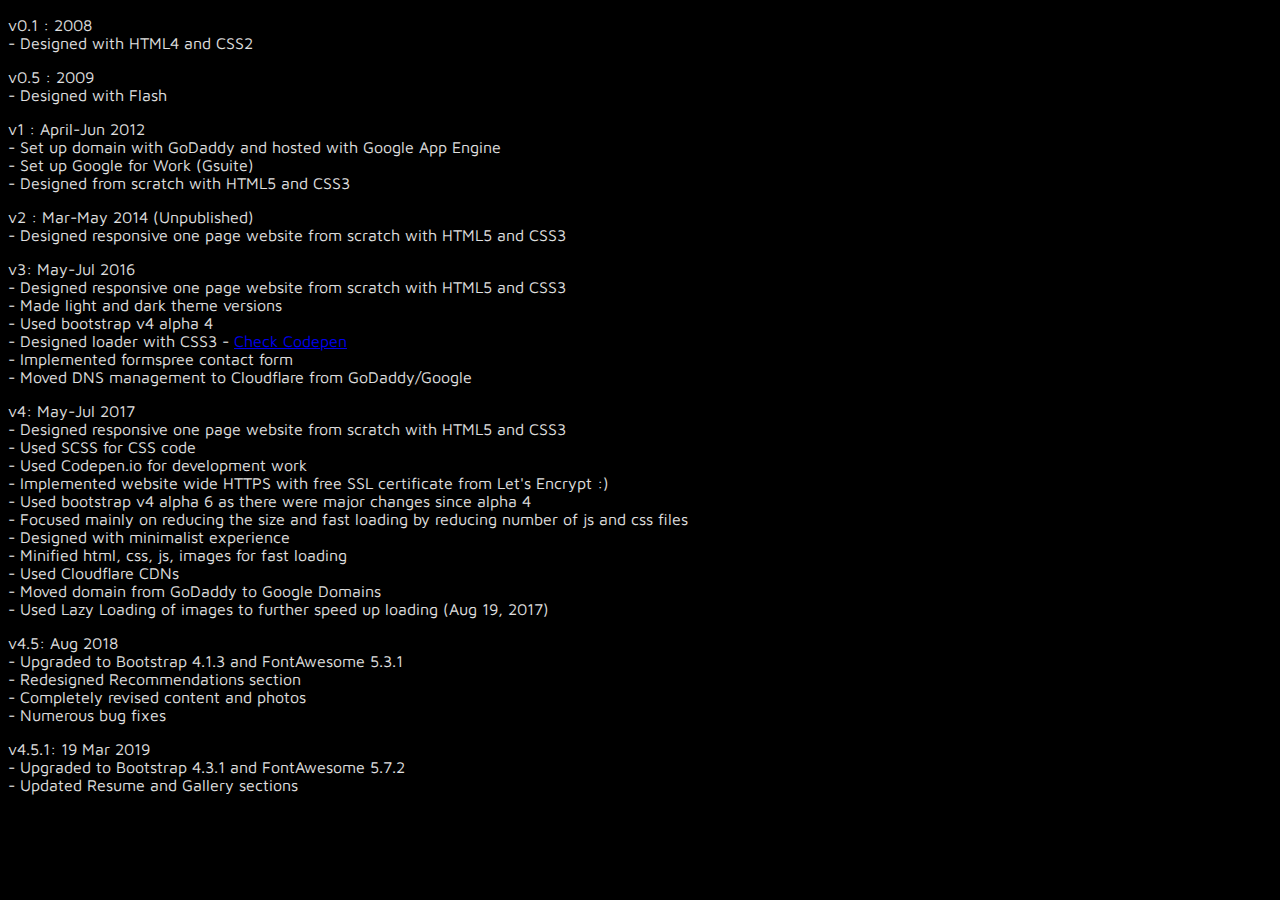
<file: changelog.html>
<!DOCTYPE html>
<html lang="en">
<head>
  <meta charset="utf-8">
  <meta name="viewport" content="width=device-width, initial-scale=1, shrink-to-fit=no">
  <meta name="description" content="Personal Website of Soumyajit Nayak - Changelog">
  <meta name="author" content="Soumyajit Nayak">
  <title>Soumyajit Nayak</title>
  <link rel="apple-touch-icon-precomposed" href="img/favicon.png">
	<link rel="icon" href="img/favicon.png">
	<link rel="stylesheet" href="https://fonts.googleapis.com/css?family=Maven+Pro:400,500,700,900">
	<style>
  body {
	  color: #E0E0E0;
    background-color: #000000;
    font-family: 'Maven Pro', sans-serif;
  }
  </style>
</head>
<body>
	<p>v0.1 : 2008<br>
	  - Designed with HTML4 and CSS2
	</p>
	<p>v0.5 : 2009<br>
	  - Designed with Flash
	</p>
	<p>v1 : April-Jun 2012<br>
	  - Set up domain with GoDaddy and hosted with Google App Engine<br>
	  - Set up Google for Work (Gsuite)<br>
	  - Designed from scratch with HTML5 and CSS3
	</p>
	<p>v2 : Mar-May 2014 (Unpublished)<br>
	  - Designed responsive one page website from scratch with HTML5 and CSS3
	</p>
	<p>v3: May-Jul 2016<br>
	  - Designed responsive one page website from scratch with HTML5 and CSS3<br>
	  - Made light and dark theme versions<br>
	  - Used bootstrap v4 alpha 4<br>
	  - Designed loader with CSS3 - <a href="https://codepen.io/soumyajitn/pen/ZOLWEv">Check Codepen</a><br>
	  - Implemented formspree contact form<br>
	  - Moved DNS management to Cloudflare from GoDaddy/Google
	</p>
	<p>v4: May-Jul 2017<br>
	  - Designed responsive one page website from scratch with HTML5 and CSS3<br>
	  - Used SCSS for CSS code<br>
	  - Used Codepen.io for development work<br>
	  - Implemented website wide HTTPS with free SSL certificate from Let's Encrypt :)<br>
	  - Used bootstrap v4 alpha 6 as there were major changes since alpha 4<br>
	  - Focused mainly on reducing the size and fast loading by reducing number of js and css files<br>
	  - Designed with minimalist experience<br>
	  - Minified html, css, js, images for fast loading<br>
	  - Used Cloudflare CDNs<br>
	  - Moved domain from GoDaddy to Google Domains<br>
	  - Used Lazy Loading of images to further speed up loading (Aug 19, 2017)
	</p>
	<p>v4.5: Aug 2018<br>
		- Upgraded to Bootstrap 4.1.3 and FontAwesome 5.3.1<br>
		- Redesigned Recommendations section<br>
		- Completely revised content and photos<br>
		- Numerous bug fixes
	</p>
	<p>v4.5.1: 19 Mar 2019<br>
		- Upgraded to Bootstrap 4.3.1 and FontAwesome 5.7.2<br>
		- Updated Resume and Gallery sections
	</p>
	<script>
	  (function(i,s,o,g,r,a,m){i['GoogleAnalyticsObject']=r;i[r]=i[r]||function(){
	  (i[r].q=i[r].q||[]).push(arguments)},i[r].l=1*new Date();a=s.createElement(o),
	  m=s.getElementsByTagName(o)[0];a.async=1;a.src=g;m.parentNode.insertBefore(a,m)
	  })(window,document,'script','https://www.google-analytics.com/analytics.js','ga');
	  ga('create', 'UA-32529301-1', 'auto');
	  ga('send', 'pageview');
	</script>
</body>
</html>
</file>
